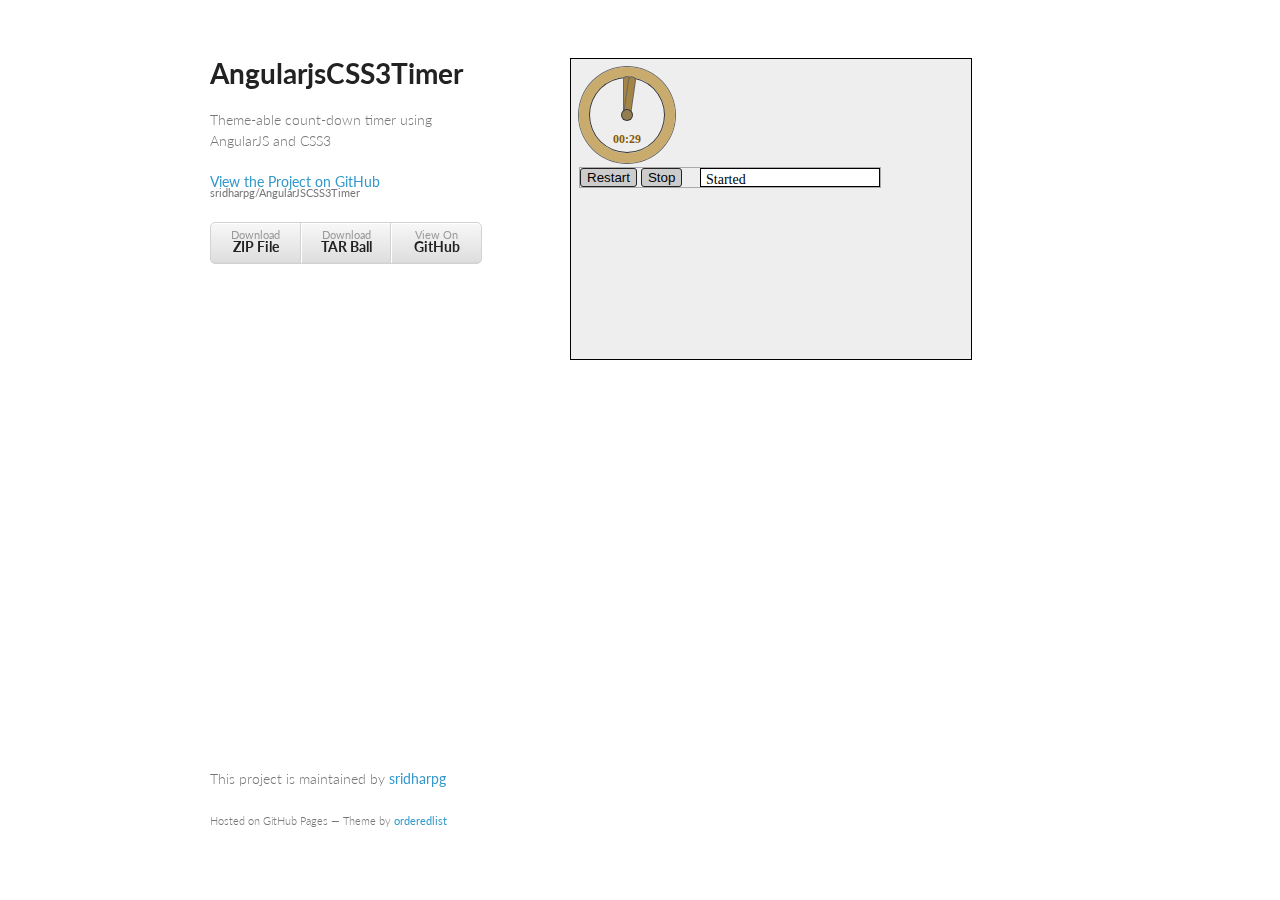
<file: index.html>
<!doctype html>
<html>
  <head>
    <meta charset="utf-8">
    <meta http-equiv="X-UA-Compatible" content="chrome=1">
    <title>AngularjsCSS3Timer by sridharpg</title>

    <link rel="stylesheet" href="stylesheets/styles.css">
    <link rel="stylesheet" href="stylesheets/pygment_trac.css">
    <meta name="viewport" content="width=device-width, initial-scale=1, user-scalable=no">
    <!--[if lt IE 9]>
    <script src="//html5shiv.googlecode.com/svn/trunk/html5.js"></script>
    <![endif]-->
  </head>
  <body>
    <div class="wrapper">
      <header>
        <h1>AngularjsCSS3Timer</h1>
        <p>Theme-able count-down timer using AngularJS and CSS3</p>

        <p class="view"><a href="https://github.com/sridharpg/AngularJSCSS3Timer">View the Project on GitHub <small>sridharpg/AngularJSCSS3Timer</small></a></p>


        <ul>
          <li><a href="https://github.com/sridharpg/AngularJSCSS3Timer/zipball/master">Download <strong>ZIP File</strong></a></li>
          <li><a href="https://github.com/sridharpg/AngularJSCSS3Timer/tarball/master">Download <strong>TAR Ball</strong></a></li>
          <li><a href="https://github.com/sridharpg/AngularJSCSS3Timer">View On <strong>GitHub</strong></a></li>
        </ul>
      </header>
      <section>
      	<iframe src="./app/index.html" style="border: 1px solid #000; width: 400px; height: 300px;"></iframe>
      </section>
      <footer>
        <p>This project is maintained by <a href="https://github.com/sridharpg">sridharpg</a></p>
        <p><small>Hosted on GitHub Pages &mdash; Theme by <a href="https://github.com/orderedlist">orderedlist</a></small></p>
      </footer>
    </div>
    <script src="javascripts/scale.fix.js"></script>
    
  </body>
</html>
</file>
<file: stylesheets/styles.css>
@import url(https://fonts.googleapis.com/css?family=Lato:300italic,700italic,300,700);

body {
  padding:50px;
  font:14px/1.5 Lato, "Helvetica Neue", Helvetica, Arial, sans-serif;
  color:#777;
  font-weight:300;
}

h1, h2, h3, h4, h5, h6 {
  color:#222;
  margin:0 0 20px;
}

p, ul, ol, table, pre, dl {
  margin:0 0 20px;
}

h1, h2, h3 {
  line-height:1.1;
}

h1 {
  font-size:28px;
}

h2 {
  color:#393939;
}

h3, h4, h5, h6 {
  color:#494949;
}

a {
  color:#39c;
  font-weight:400;
  text-decoration:none;
}

a small {
  font-size:11px;
  color:#777;
  margin-top:-0.6em;
  display:block;
}

.wrapper {
  width:860px;
  margin:0 auto;
}

blockquote {
  border-left:1px solid #e5e5e5;
  margin:0;
  padding:0 0 0 20px;
  font-style:italic;
}

code, pre {
  font-family:Monaco, Bitstream Vera Sans Mono, Lucida Console, Terminal;
  color:#333;
  font-size:12px;
}

pre {
  padding:8px 15px;
  background: #f8f8f8;  
  border-radius:5px;
  border:1px solid #e5e5e5;
  overflow-x: auto;
}

table {
  width:100%;
  border-collapse:collapse;
}

th, td {
  text-align:left;
  padding:5px 10px;
  border-bottom:1px solid #e5e5e5;
}

dt {
  color:#444;
  font-weight:700;
}

th {
  color:#444;
}

img {
  max-width:100%;
}

header {
  width:270px;
  float:left;
  position:fixed;
}

header ul {
  list-style:none;
  height:40px;
  
  padding:0;
  
  background: #eee;
  background: -moz-linear-gradient(top, #f8f8f8 0%, #dddddd 100%);
  background: -webkit-gradient(linear, left top, left bottom, color-stop(0%,#f8f8f8), color-stop(100%,#dddddd));
  background: -webkit-linear-gradient(top, #f8f8f8 0%,#dddddd 100%);
  background: -o-linear-gradient(top, #f8f8f8 0%,#dddddd 100%);
  background: -ms-linear-gradient(top, #f8f8f8 0%,#dddddd 100%);
  background: linear-gradient(top, #f8f8f8 0%,#dddddd 100%);
  
  border-radius:5px;
  border:1px solid #d2d2d2;
  box-shadow:inset #fff 0 1px 0, inset rgba(0,0,0,0.03) 0 -1px 0;
  width:270px;
}

header li {
  width:89px;
  float:left;
  border-right:1px solid #d2d2d2;
  height:40px;
}

header ul a {
  line-height:1;
  font-size:11px;
  color:#999;
  display:block;
  text-align:center;
  padding-top:6px;
  height:40px;
}

strong {
  color:#222;
  font-weight:700;
}

header ul li + li {
  width:88px;
  border-left:1px solid #fff;
}

header ul li + li + li {
  border-right:none;
  width:89px;
}

header ul a strong {
  font-size:14px;
  display:block;
  color:#222;
}

section {
  width:500px;
  float:right;
  padding-bottom:50px;
}

small {
  font-size:11px;
}

hr {
  border:0;
  background:#e5e5e5;
  height:1px;
  margin:0 0 20px;
}

footer {
  width:270px;
  float:left;
  position:fixed;
  bottom:50px;
}

@media print, screen and (max-width: 960px) {
  
  div.wrapper {
    width:auto;
    margin:0;
  }
  
  header, section, footer {
    float:none;
    position:static;
    width:auto;
  }
  
  header {
    padding-right:320px;
  }
  
  section {
    border:1px solid #e5e5e5;
    border-width:1px 0;
    padding:20px 0;
    margin:0 0 20px;
  }
  
  header a small {
    display:inline;
  }
  
  header ul {
    position:absolute;
    right:50px;
    top:52px;
  }
}

@media print, screen and (max-width: 720px) {
  body {
    word-wrap:break-word;
  }
  
  header {
    padding:0;
  }
  
  header ul, header p.view {
    position:static;
  }
  
  pre, code {
    word-wrap:normal;
  }
}

@media print, screen and (max-width: 480px) {
  body {
    padding:15px;
  }
  
  header ul {
    display:none;
  }
}

@media print {
  body {
    padding:0.4in;
    font-size:12pt;
    color:#444;
  }
}
</file>
<file: stylesheets/pygment_trac.css>
.highlight  { background: #ffffff; }
.highlight .c { color: #999988; font-style: italic } /* Comment */
.highlight .err { color: #a61717; background-color: #e3d2d2 } /* Error */
.highlight .k { font-weight: bold } /* Keyword */
.highlight .o { font-weight: bold } /* Operator */
.highlight .cm { color: #999988; font-style: italic } /* Comment.Multiline */
.highlight .cp { color: #999999; font-weight: bold } /* Comment.Preproc */
.highlight .c1 { color: #999988; font-style: italic } /* Comment.Single */
.highlight .cs { color: #999999; font-weight: bold; font-style: italic } /* Comment.Special */
.highlight .gd { color: #000000; background-color: #ffdddd } /* Generic.Deleted */
.highlight .gd .x { color: #000000; background-color: #ffaaaa } /* Generic.Deleted.Specific */
.highlight .ge { font-style: italic } /* Generic.Emph */
.highlight .gr { color: #aa0000 } /* Generic.Error */
.highlight .gh { color: #999999 } /* Generic.Heading */
.highlight .gi { color: #000000; background-color: #ddffdd } /* Generic.Inserted */
.highlight .gi .x { color: #000000; background-color: #aaffaa } /* Generic.Inserted.Specific */
.highlight .go { color: #888888 } /* Generic.Output */
.highlight .gp { color: #555555 } /* Generic.Prompt */
.highlight .gs { font-weight: bold } /* Generic.Strong */
.highlight .gu { color: #800080; font-weight: bold; } /* Generic.Subheading */
.highlight .gt { color: #aa0000 } /* Generic.Traceback */
.highlight .kc { font-weight: bold } /* Keyword.Constant */
.highlight .kd { font-weight: bold } /* Keyword.Declaration */
.highlight .kn { font-weight: bold } /* Keyword.Namespace */
.highlight .kp { font-weight: bold } /* Keyword.Pseudo */
.highlight .kr { font-weight: bold } /* Keyword.Reserved */
.highlight .kt { color: #445588; font-weight: bold } /* Keyword.Type */
.highlight .m { color: #009999 } /* Literal.Number */
.highlight .s { color: #d14 } /* Literal.String */
.highlight .na { color: #008080 } /* Name.Attribute */
.highlight .nb { color: #0086B3 } /* Name.Builtin */
.highlight .nc { color: #445588; font-weight: bold } /* Name.Class */
.highlight .no { color: #008080 } /* Name.Constant */
.highlight .ni { color: #800080 } /* Name.Entity */
.highlight .ne { color: #990000; font-weight: bold } /* Name.Exception */
.highlight .nf { color: #990000; font-weight: bold } /* Name.Function */
.highlight .nn { color: #555555 } /* Name.Namespace */
.highlight .nt { color: #000080 } /* Name.Tag */
.highlight .nv { color: #008080 } /* Name.Variable */
.highlight .ow { font-weight: bold } /* Operator.Word */
.highlight .w { color: #bbbbbb } /* Text.Whitespace */
.highlight .mf { color: #009999 } /* Literal.Number.Float */
.highlight .mh { color: #009999 } /* Literal.Number.Hex */
.highlight .mi { color: #009999 } /* Literal.Number.Integer */
.highlight .mo { color: #009999 } /* Literal.Number.Oct */
.highlight .sb { color: #d14 } /* Literal.String.Backtick */
.highlight .sc { color: #d14 } /* Literal.String.Char */
.highlight .sd { color: #d14 } /* Literal.String.Doc */
.highlight .s2 { color: #d14 } /* Literal.String.Double */
.highlight .se { color: #d14 } /* Literal.String.Escape */
.highlight .sh { color: #d14 } /* Literal.String.Heredoc */
.highlight .si { color: #d14 } /* Literal.String.Interpol */
.highlight .sx { color: #d14 } /* Literal.String.Other */
.highlight .sr { color: #009926 } /* Literal.String.Regex */
.highlight .s1 { color: #d14 } /* Literal.String.Single */
.highlight .ss { color: #990073 } /* Literal.String.Symbol */
.highlight .bp { color: #999999 } /* Name.Builtin.Pseudo */
.highlight .vc { color: #008080 } /* Name.Variable.Class */
.highlight .vg { color: #008080 } /* Name.Variable.Global */
.highlight .vi { color: #008080 } /* Name.Variable.Instance */
.highlight .il { color: #009999 } /* Literal.Number.Integer.Long */

.type-csharp .highlight .k { color: #0000FF }
.type-csharp .highlight .kt { color: #0000FF }
.type-csharp .highlight .nf { color: #000000; font-weight: normal }
.type-csharp .highlight .nc { color: #2B91AF }
.type-csharp .highlight .nn { color: #000000 }
.type-csharp .highlight .s { color: #A31515 }
.type-csharp .highlight .sc { color: #A31515 }
</file>
